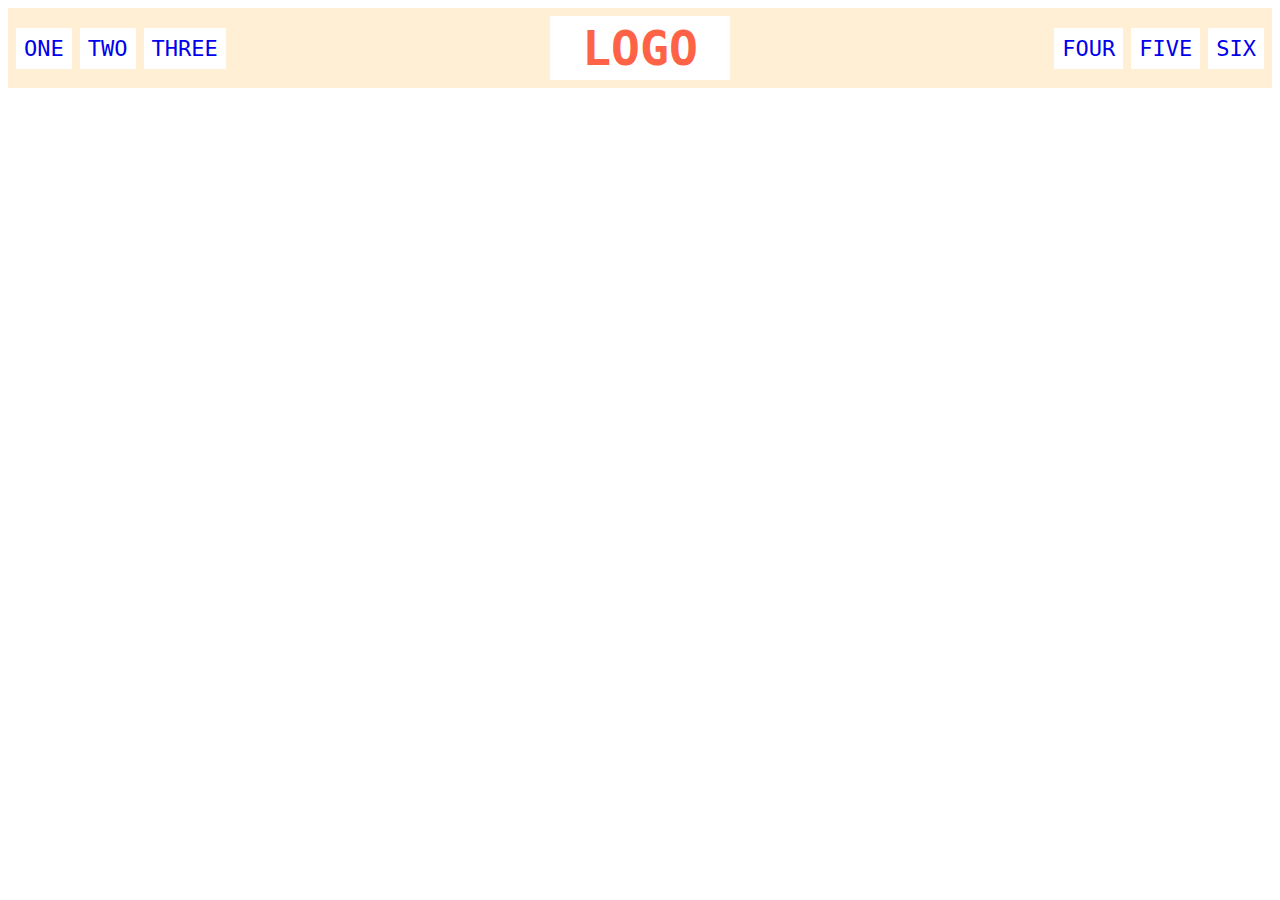
<file: foundations/flex/02-flex-header/index.html>
<!DOCTYPE html>
<html lang="en">
  <head>
    <meta charset="UTF-8" />
    <meta http-equiv="X-UA-Compatible" content="IE=edge" />
    <meta name="viewport" content="width=device-width, initial-scale=1.0" />
    <title>Flex Header</title>
    <link rel="stylesheet" href="style.css" />
  </head>
  <body>
    <div class="header">
      <div class="left-links">
        <ul>
          <li><a href="#">ONE</a></li>
          <li><a href="#">TWO</a></li>
          <li><a href="#">THREE</a></li>
        </ul>
      </div>
      <div class="logo">LOGO</div>
      <div class="right-links">
        <ul>
          <li><a href="#">FOUR</a></li>
          <li><a href="#">FIVE</a></li>
          <li><a href="#">SIX</a></li>
        </ul>
      </div>
    </div>
  </body>
</html>
</file>
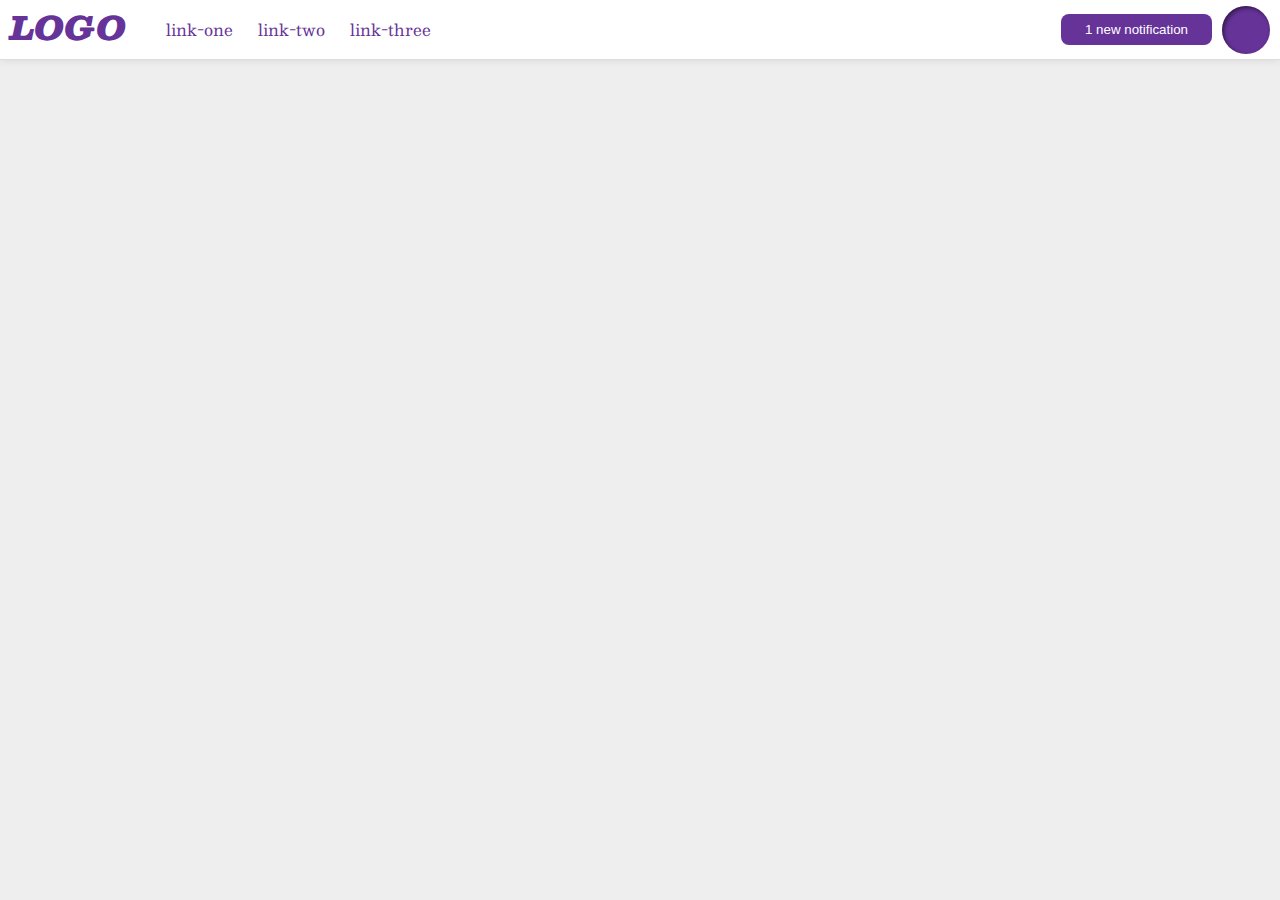
<file: foundations/flex/03-flex-header-2/index.html>
<!DOCTYPE html>
<html lang="en">
  <head>
    <meta charset="UTF-8" />
    <meta http-equiv="X-UA-Compatible" content="IE=edge" />
    <meta name="viewport" content="width=device-width, initial-scale=1.0" />
    <title>Flex Header 2</title>
    <link rel="stylesheet" href="style.css" />
  </head>
  <body>
    <div class="header">
      <div class="left">
        <div class="logo">LOGO</div>
        <ul class="links">
          <li><a href="https://google.com">link-one</a></li>
          <li><a href="https://google.com">link-two</a></li>
          <li><a href="https://google.com">link-three</a></li>
        </ul>
      </div>
      <div class="right">
        <button class="notifications">1 new notification</button>
        <div class="profile-image"></div>
      </div>
    </div>
  </body>
</html>
</file>
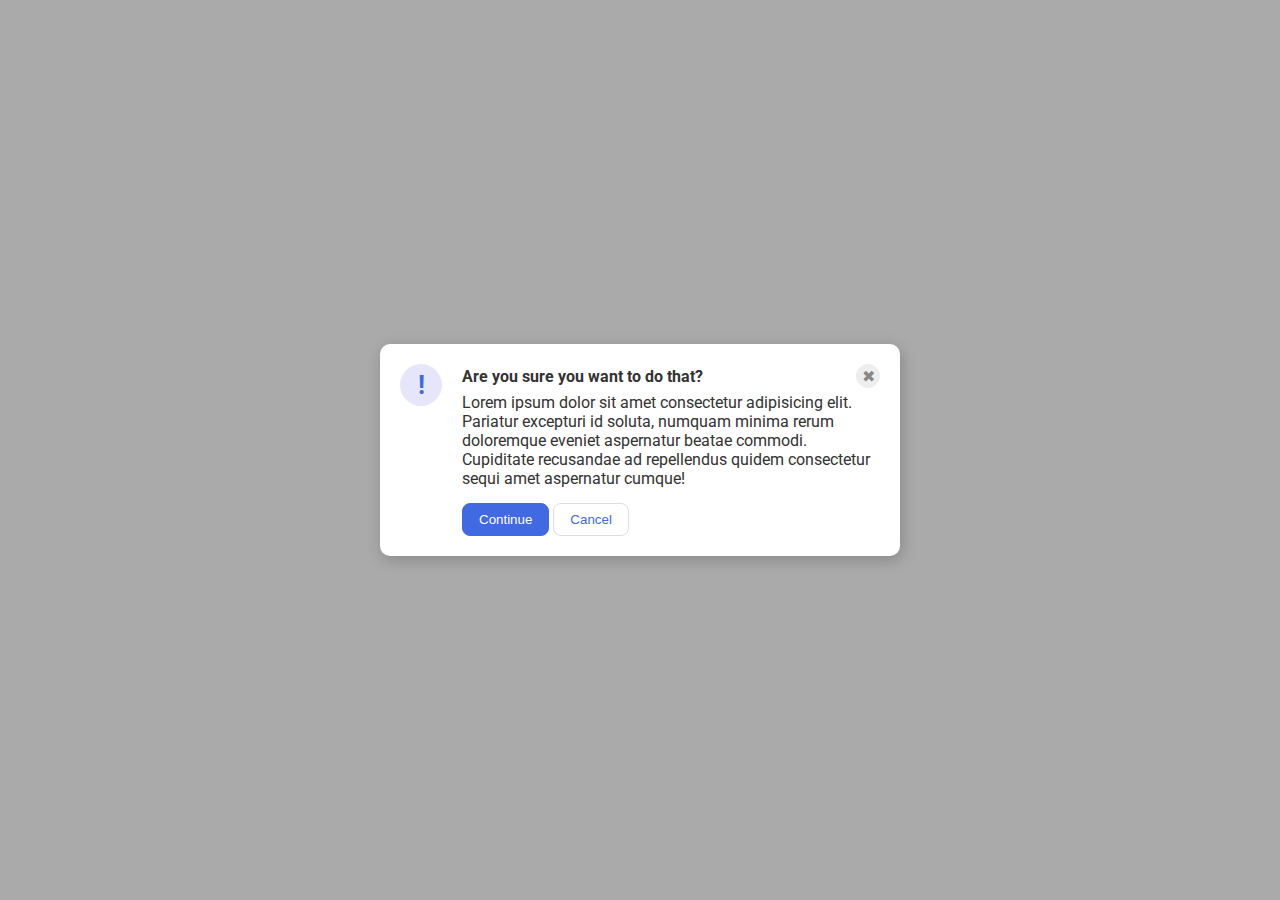
<file: foundations/flex/05-flex-modal/index.html>
<!DOCTYPE html>
<html lang="en">
  <head>
    <meta charset="UTF-8" />
    <meta http-equiv="X-UA-Compatible" content="IE=edge" />
    <meta name="viewport" content="width=device-width, initial-scale=1.0" />
    <link rel="stylesheet" href="style.css" />
    <title>Modal</title>
  </head>
  <body>
    <div class="modal">
      <div class="icon">!</div>
      <div class="container">
        <div class="warning">
          <div class="header">Are you sure you want to do that?</div>
          <button class="close-button">✖</button>
        </div>
        <div class="text">
          Lorem ipsum dolor sit amet consectetur adipisicing elit. Pariatur
          excepturi id soluta, numquam minima rerum doloremque eveniet
          aspernatur beatae commodi. Cupiditate recusandae ad repellendus quidem
          consectetur sequi amet aspernatur cumque!
        </div>
        <div class="btn">
          <button class="continue">Continue</button>
          <button class="cancel">Cancel</button>
        </div>
      </div>
    </div>
  </body>
</html>
</file>
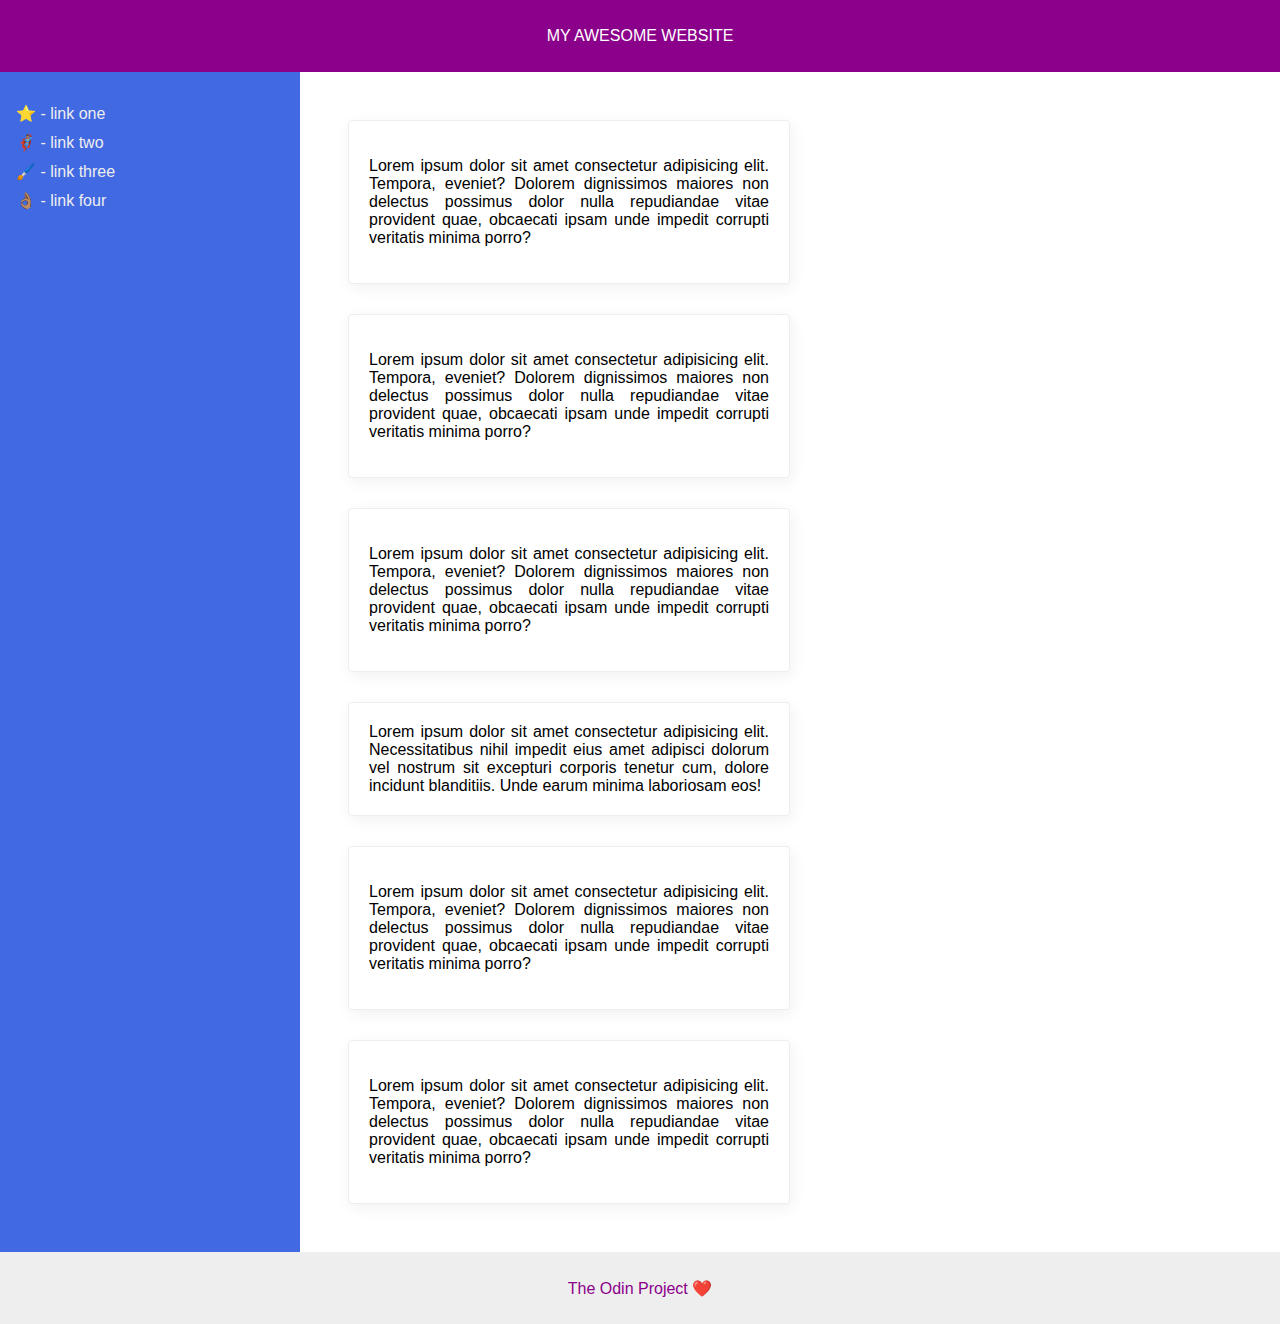
<file: foundations/flex/07-flex-layout-2/index.html>
<!DOCTYPE html>
<html lang="en">
  <head>
    <meta charset="UTF-8" />
    <meta http-equiv="X-UA-Compatible" content="IE=edge" />
    <meta name="viewport" content="width=device-width, initial-scale=1.0" />
    <title>The Holy Grail</title>
    <link rel="stylesheet" href="style.css" />
  </head>
  <body>
    <div class="header">MY AWESOME WEBSITE</div>

    <div class="content">
      <div class="sidebar">
        <ul>
          <li><a href="#">⭐ - link one</a></li>
          <li><a href="#">🦸🏽‍♂️ - link two</a></li>
          <li><a href="#">🖌️ - link three</a></li>
          <li><a href="#">👌🏽 - link four</a></li>
        </ul>
      </div>

      <div class="card-catalog">
        <div class="card">
          <p>
            Lorem ipsum dolor sit amet consectetur adipisicing elit. Tempora,
            eveniet? Dolorem dignissimos maiores non delectus possimus dolor
            nulla repudiandae vitae provident quae, obcaecati ipsam unde impedit
            corrupti veritatis minima porro?
          </p>
        </div>
        <div class="card">
          <p>
            Lorem ipsum dolor sit amet consectetur adipisicing elit. Tempora,
            eveniet? Dolorem dignissimos maiores non delectus possimus dolor
            nulla repudiandae vitae provident quae, obcaecati ipsam unde impedit
            corrupti veritatis minima porro?
          </p>
        </div>
        <div class="card">
          <p>
            Lorem ipsum dolor sit amet consectetur adipisicing elit. Tempora,
            eveniet? Dolorem dignissimos maiores non delectus possimus dolor
            nulla repudiandae vitae provident quae, obcaecati ipsam unde impedit
            corrupti veritatis minima porro?
          </p>
        </div>
        <div class="card">
          Lorem ipsum dolor sit amet consectetur adipisicing elit.
          Necessitatibus nihil impedit eius amet adipisci dolorum vel nostrum
          sit excepturi corporis tenetur cum, dolore incidunt blanditiis. Unde
          earum minima laboriosam eos!
        </div>
        <div class="card">
          <p>
            Lorem ipsum dolor sit amet consectetur adipisicing elit. Tempora,
            eveniet? Dolorem dignissimos maiores non delectus possimus dolor
            nulla repudiandae vitae provident quae, obcaecati ipsam unde impedit
            corrupti veritatis minima porro?
          </p>
        </div>
        <div class="card">
          <p>
            Lorem ipsum dolor sit amet consectetur adipisicing elit. Tempora,
            eveniet? Dolorem dignissimos maiores non delectus possimus dolor
            nulla repudiandae vitae provident quae, obcaecati ipsam unde impedit
            corrupti veritatis minima porro?
          </p>
        </div>
      </div>
    </div>
    <div class="footer">The Odin Project ❤️</div>
  </body>
</html>
</file>
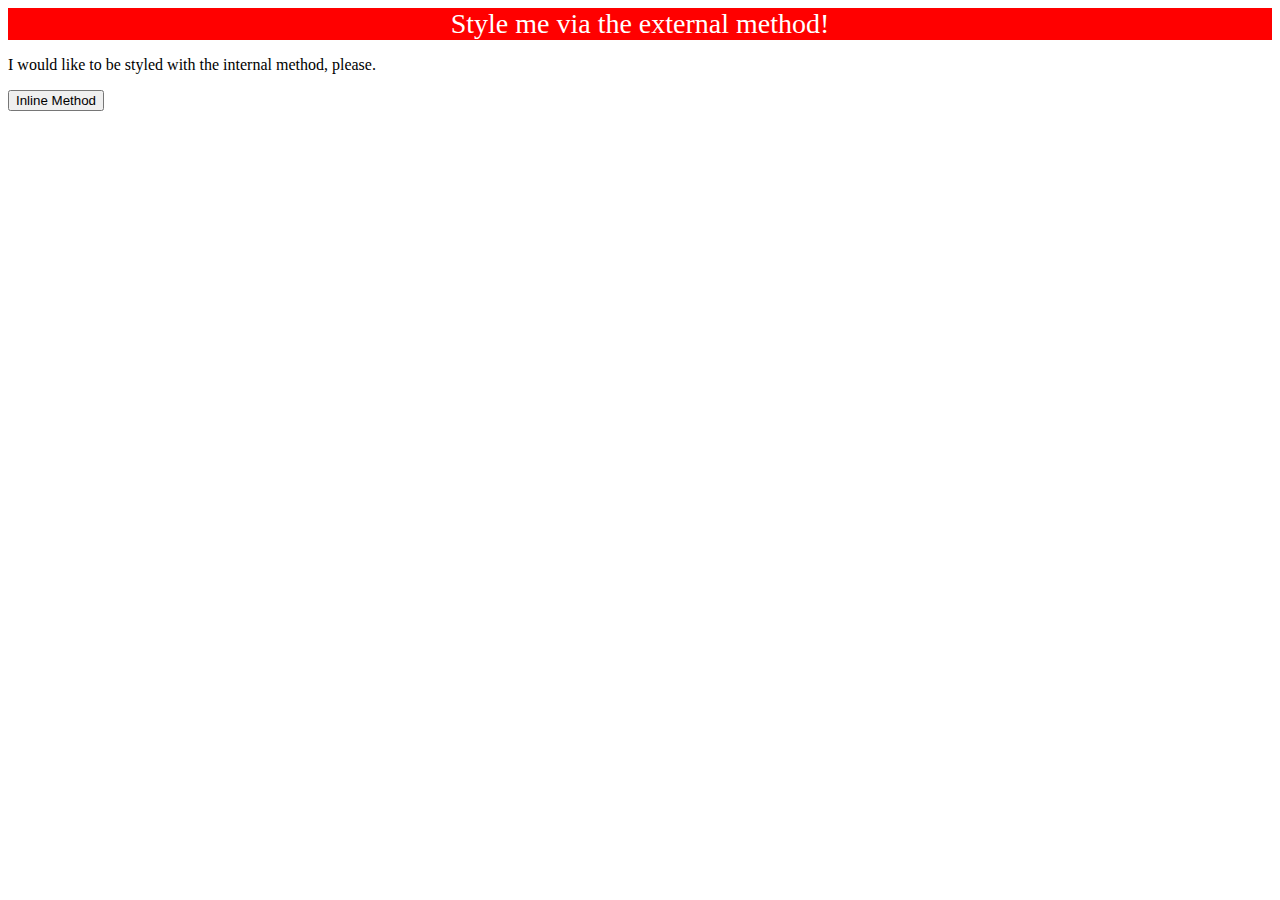
<file: foundations/intro-to-css/01-css-methods/index.html>
<!DOCTYPE html>
<html lang="en">
  <head>
    <meta charset="UTF-8" />
    <meta http-equiv="X-UA-Compatible" content="IE=edge" />
    <meta name="viewport" content="width=device-width, initial-scale=1.0" />
    <link rel="stylesheet" href="style.css" />
  </head>
  <body>
    <div>Style me via the external method!</div>
    <p>I would like to be styled with the internal method, please.</p>
    <button>Inline Method</button>
  </body>
</html>
</file>
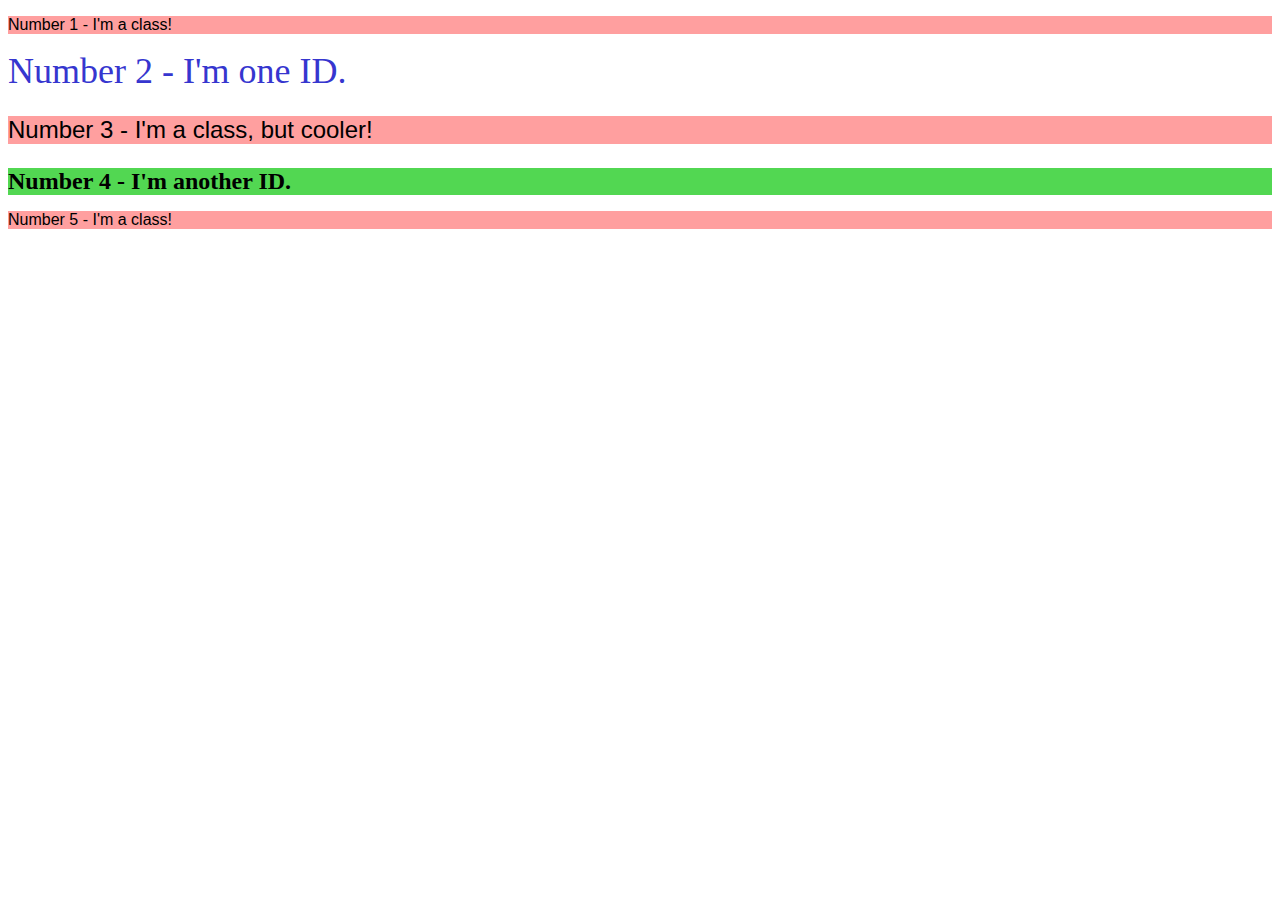
<file: foundations/intro-to-css/02-class-id-selectors/index.html>
<!DOCTYPE html>
<html lang="en">
  <head>
    <meta charset="UTF-8" />
    <meta http-equiv="X-UA-Compatible" content="IE=edge" />
    <meta name="viewport" content="width=device-width, initial-scale=1.0" />
    <title>Class and ID Selectors</title>
    <link rel="stylesheet" href="style.css" />
  </head>
  <body>
    <p class="odd">Number 1 - I'm a class!</p>
    <div id="second">Number 2 - I'm one ID.</div>
    <p class="odd third">Number 3 - I'm a class, but cooler!</p>
    <div id="fourth">Number 4 - I'm another ID.</div>
    <p class="odd">Number 5 - I'm a class!</p>
  </body>
</html>
</file>
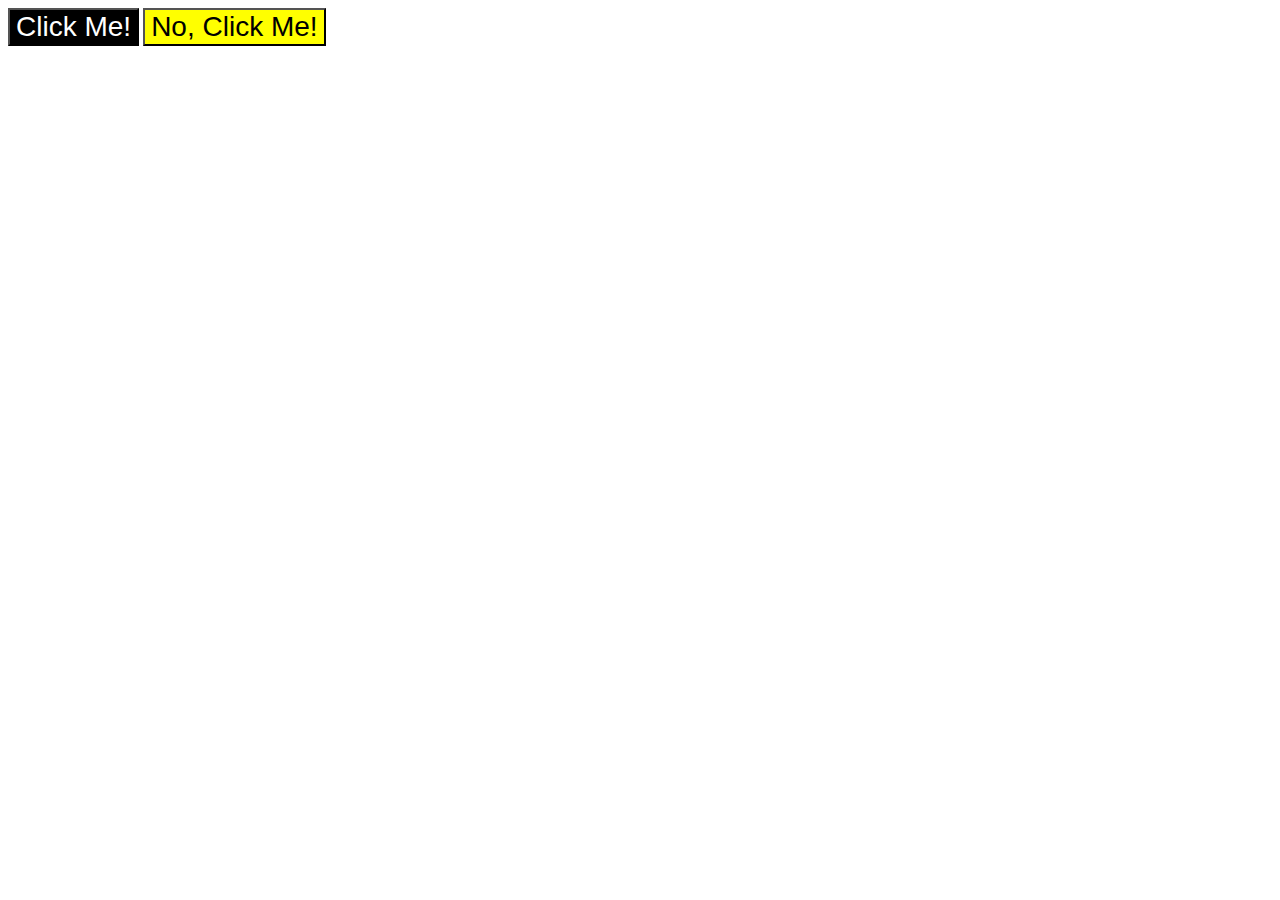
<file: foundations/intro-to-css/03-grouping-selectors/index.html>
<!DOCTYPE html>
<html lang="en">
  <head>
    <meta charset="UTF-8" />
    <meta http-equiv="X-UA-Compatible" content="IE=edge" />
    <meta name="viewport" content="width=device-width, initial-scale=1.0" />
    <title>Grouping Selectors</title>
    <link rel="stylesheet" href="style.css" />
  </head>
  <body>
    <button class="btn yes">Click Me!</button>
    <button class="btn no">No, Click Me!</button>
  </body>
</html>
</file>
<file: foundations/flex/02-flex-header/style.css>
.header {
  font-family: monospace;
  background: papayawhip;
  display: flex;
  justify-content: space-between;
  align-items: center;
  padding: 8px;
}

.logo {
  font-size: 48px;
  font-weight: 900;
  color: tomato;
  background: white;
  padding: 4px 32px;
}

/* .left-links {
  margin-right: auto;
}

.right-links {
  margin-left: auto;
  margin-right: 30px;
}

.left-links ul {
  display: flex;
  gap: 20px;
}

.right-links ul {
  display: flex;
  gap: 20px;
} */

ul {
  /* this removes the dots on the list items*/
  list-style-type: none;
  display: flex;
  margin: 0;
  padding: 0;
  gap: 8px;
}

a {
  font-size: 22px;
  background: white;
  padding: 8px;
  /* this removes the line under the links */
  text-decoration: none;
}
</file>
<file: foundations/flex/03-flex-header-2/style.css>
/* this is some magical font-importing.  
you'll learn about it later. */
@import url("https://fonts.googleapis.com/css2?family=Besley:ital,wght@0,400;1,900&display=swap");

body {
  margin: 0;
  background: #eee;
  font-family: Besley, serif;
}

.header {
  background: white;
  border-bottom: 1px solid #ddd;
  box-shadow: 0 0 8px rgba(0, 0, 0, 0.1);
  display: flex;
  justify-content: center;
}

.left {
  display: flex;
  margin-right: auto;
  margin-left: 10px;
}

ul {
  display: flex;
  gap: 25px;
}

.right {
  display: flex;
  align-items: center;
  margin-right: 10px;
  gap: 10px;
}

.profile-image {
  background: rebeccapurple;
  box-shadow: inset 2px 2px 4px rgba(0, 0, 0, 0.5);
  border-radius: 50%;
  width: 48px;
  height: 48px;
}

.logo {
  color: rebeccapurple;
  font-size: 32px;
  font-weight: 900;
  font-style: italic;
}

button {
  border: none;
  border-radius: 8px;
  background: rebeccapurple;
  color: white;
  padding: 8px 24px;
}

a {
  /* this removes the line under our links */
  text-decoration: none;
  color: rebeccapurple;
}

ul {
  list-style-type: none;
}
</file>
<file: foundations/flex/05-flex-modal/style.css>
@import url("https://fonts.googleapis.com/css2?family=Roboto:wght@400;700&display=swap");

html,
body {
  height: 100%;
}

body {
  font-family: Roboto, sans-serif;
  margin: 0;
  background: #aaa;
  color: #333;
  /* I'll give you this one for free lol */
  display: flex;
  align-items: center;
  justify-content: center;
}

.header {
  font-weight: bold;
}

.modal {
  background: white;
  width: 480px;
  border-radius: 10px;
  box-shadow: 2px 4px 16px rgba(0, 0, 0, 0.2);
  display: flex;
  padding: 20px;
  gap: 20px;
}

.container {
  display: flex;
  flex-direction: column;
  gap: 5px;
}

.warning {
  display: flex;
  justify-content: space-between;
  align-items: center;
}

.btn {
  margin-top: 10px;
}

.icon {
  color: royalblue;
  font-size: 26px;
  font-weight: 700;
  background: lavender;
  width: 42px;
  height: 42px;
  border-radius: 50%;
  display: flex;
  align-items: center;
  justify-content: center;
  flex-shrink: 0;
}

.close-button {
  background: #eee;
  border-radius: 50%;
  color: #888;
  font-weight: 400;
  font-size: 16px;
  height: 24px;
  width: 24px;
  display: flex;
  align-items: center;
  justify-content: center;
  border: 1px solid #eee;
  padding: 0;
}

button {
  cursor: pointer;
  padding: 8px 16px;
  border-radius: 8px;
}

button.continue {
  background: royalblue;
  border: 1px solid royalblue;
  color: white;
}

button.cancel {
  background: white;
  border: 1px solid #ddd;
  color: royalblue;
}
</file>
<file: foundations/flex/07-flex-layout-2/style.css>
body {
  font-family: -apple-system, BlinkMacSystemFont, "Segoe UI", Roboto, Oxygen,
    Ubuntu, Cantarell, "Open Sans", "Helvetica Neue", sans-serif;
  margin: 0;
  min-height: 100vh;
}

body {
  display: flex;
  flex-direction: column;
}

.header {
  display: flex;
  height: 72px;
  background: darkmagenta;
  color: white;
  justify-content: center;
  align-items: center;
}

.content {
  display: flex;
  height: max-content;
  flex: 1;
}

.card-catalog {
  display: flex;
  flex-wrap: wrap;
  flex-direction: row;
  justify-content: space-between;
  padding: 48px;
  gap: 30px;
}
.card {
  border: 1px solid #eee;
  box-shadow: 2px 4px 16px rgba(0, 0, 0, 0.06);
  border-radius: 4px;

  display: inline-block;
  flex: 0 0 400px;
  padding: 20px;
  text-align: justify;
}

.footer {
  height: 72px;
  background: #eee;
  color: darkmagenta;
  display: flex;
  justify-content: center;
  align-items: center;
}

.sidebar {
  width: 300px;
  padding: 16px;
  flex-shrink: 0;
  background: royalblue;
  box-sizing: border-box;
  display: flex;
  flex-direction: column;
  text-align: left;
}
ul {
  list-style: none;
  text-decoration: none;
  padding-left: 0;
}

ul li {
  padding-bottom: 10px;
}
ul li a {
  text-decoration: none;
  color: #eee;
}
</file>
<file: foundations/intro-to-css/01-css-methods/style.css>
div {
  background-color: red;
  color: white;
  text-align: center;
  font-size: 28px;
}
</file>
<file: foundations/intro-to-css/02-class-id-selectors/style.css>
.odd {
  background-color: #ff9f9f;
  font-family: Verdana, " DejaVu Sans", sans-serif;
}

#second {
  color: rgb(54, 54, 207);
  font-size: 36px;
}

.third {
  font-size: 24px;
}

#fourth {
  background-color: rgb(82, 215, 82);
  font-size: 24px;
  font-weight: bold;
}
</file>
<file: foundations/intro-to-css/03-grouping-selectors/style.css>
.btn {
  font-size: 28px;
  font-family: Helvetica, sans-serif, "Times New Roman";
}

.yes {
  background-color: black;
  color: white;
}

.no {
  background-color: yellow;
}
</file>
